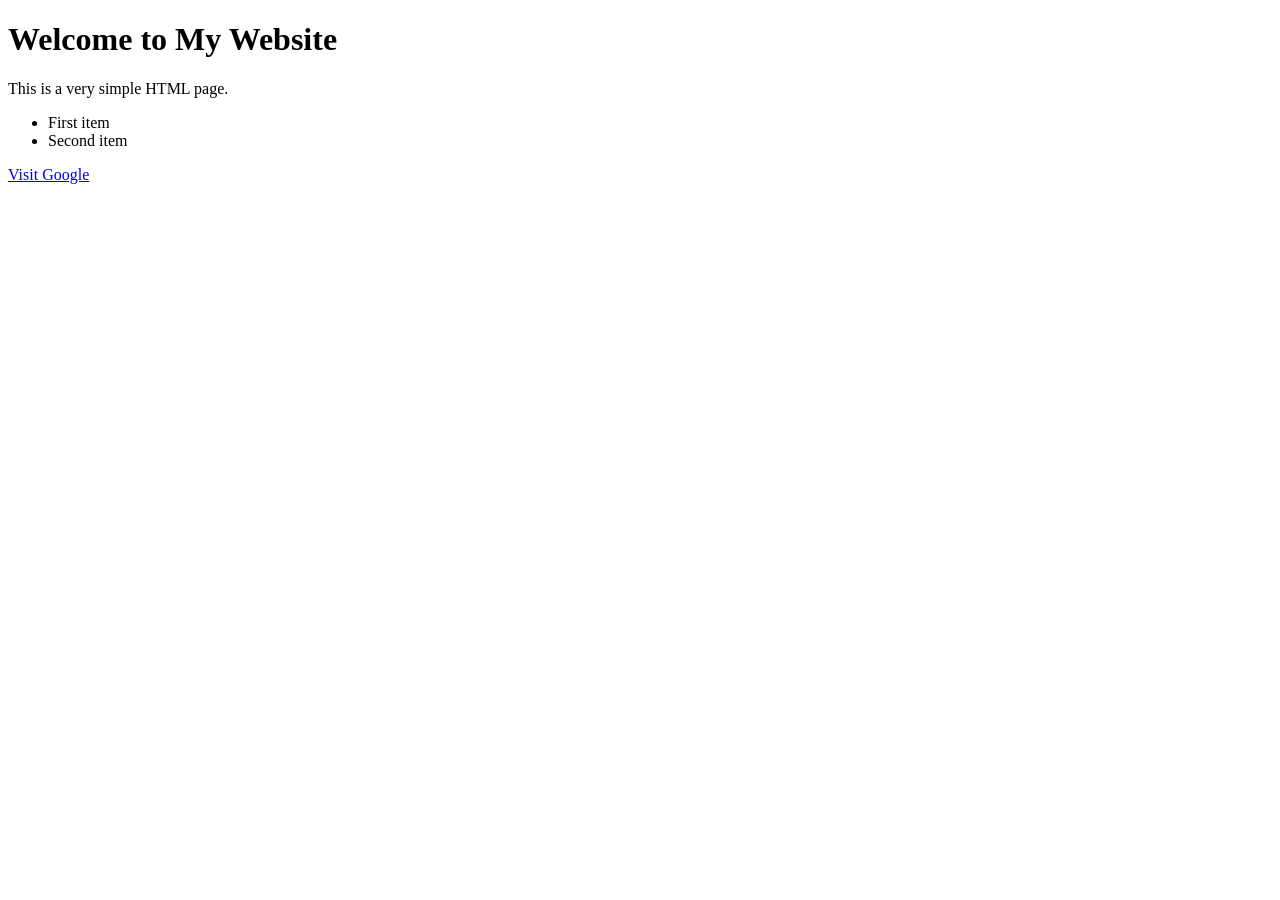
<file: index.html>
<!DOCTYPE html>
<html lang="en">
<head>
    <meta charset="UTF-8">
    <title>My Simple Page</title>
</head>
<body>

    <h1>Welcome to My Website</h1>
    <p>This is a very simple HTML page.</p>
    
    <ul>
        <li>First item</li>
        <li>Second item</li>
    </ul>

    <a href="https://www.google.com">Visit Google</a>

</body>
</html>
</file>
